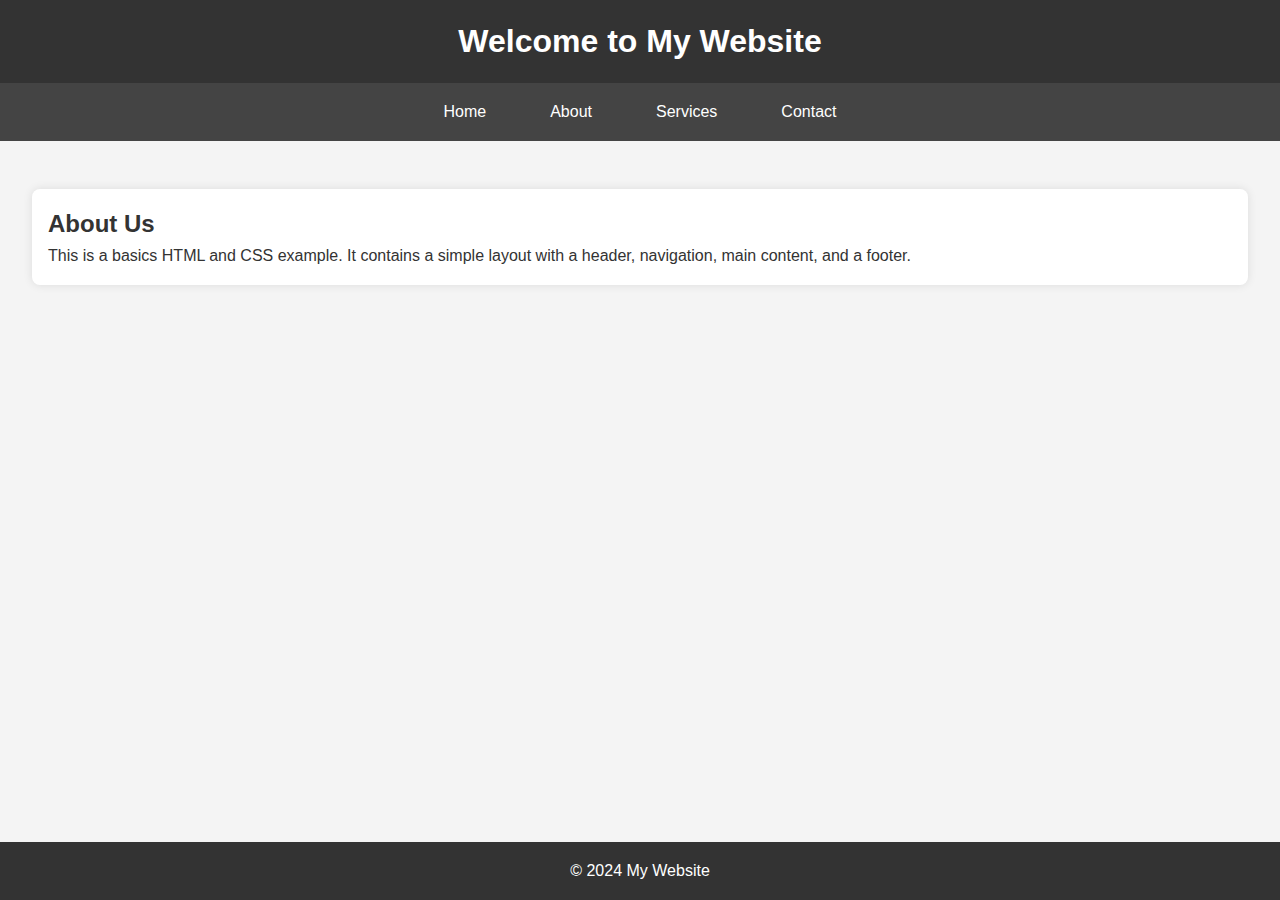
<file: website/index.html>
<!DOCTYPE html>
<html lang="en">
<head>
    <meta charset="UTF-8">
    <meta name="viewport" content="width=device-width, initial-scale=1.0">
    <title>Basic HTML and CSS</title>
    <link rel="stylesheet" href="styles.css">
</head>
<body>
    <header>
        <h1>Welcome to My Website</h1>
    </header>
    <nav>
        <ul>
            <li><a href="#">Home</a></li>
            <li><a href="blog.html">About</a></li>
            <li><a href="#">Services</a></li>
            <li><a href="#">Contact</a></li>
        </ul>
    </nav>
    <main>
        <section>
            <h2>About Us</h2>
            <p>This is a basics HTML and CSS example. It contains a simple layout with a header, navigation, main content, and a footer.</p>
        </section>
    </main>
    <footer>
        <p>&copy; 2024 My Website</p>
    </footer>
</body>
</html>
</file>
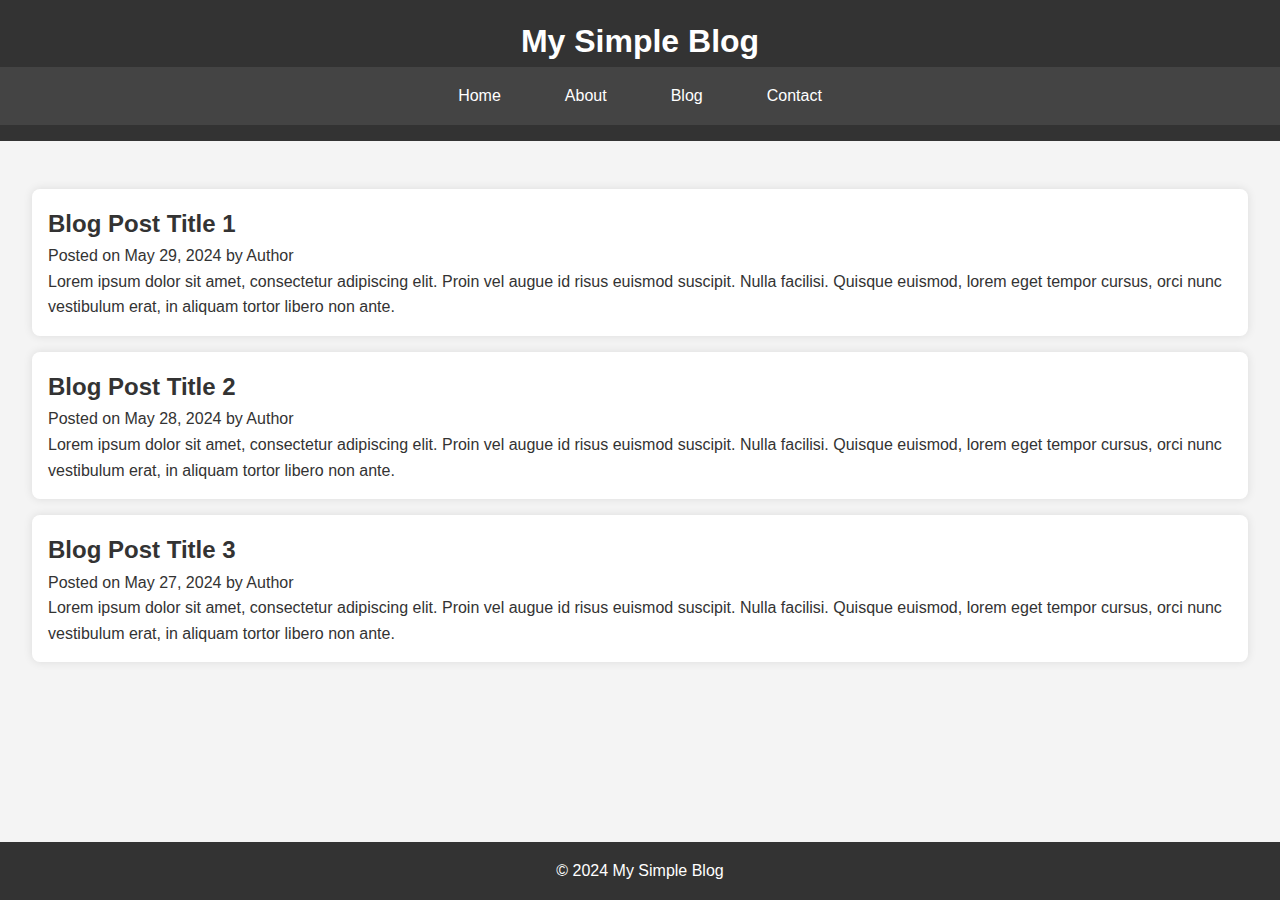
<file: website/blog.html>
<!DOCTYPE html>
<html lang="en">
<head>
    <meta charset="UTF-8">
    <meta name="viewport" content="width=device-width, initial-scale=1.0">
    <title>Simple Blog</title>
    <link rel="stylesheet" href="styles.css">
</head>
<body>
    <header>
        <h1>My Simple Blog</h1>
        <nav>
            <ul>
                <li><a href="#">Home</a></li>
                <li><a href="#">About</a></li>
                <li><a href="#">Blog</a></li>
                <li><a href="#">Contact</a></li>
            </ul>
        </nav>
    </header>
    <main>
        <section class="post">
            <h2>Blog Post Title 1</h2>
            <p class="meta">Posted on May 29, 2024 by Author</p>
            <p>Lorem ipsum dolor sit amet, consectetur adipiscing elit. Proin vel augue id risus euismod suscipit. Nulla facilisi. Quisque euismod, lorem eget tempor cursus, orci nunc vestibulum erat, in aliquam tortor libero non ante.</p>
        </section>
        <section class="post">
            <h2>Blog Post Title 2</h2>
            <p class="meta">Posted on May 28, 2024 by Author</p>
            <p>Lorem ipsum dolor sit amet, consectetur adipiscing elit. Proin vel augue id risus euismod suscipit. Nulla facilisi. Quisque euismod, lorem eget tempor cursus, orci nunc vestibulum erat, in aliquam tortor libero non ante.</p>
        </section>
        <section class="post">
            <h2>Blog Post Title 3</h2>
            <p class="meta">Posted on May 27, 2024 by Author</p>
            <p>Lorem ipsum dolor sit amet, consectetur adipiscing elit. Proin vel augue id risus euismod suscipit. Nulla facilisi. Quisque euismod, lorem eget tempor cursus, orci nunc vestibulum erat, in aliquam tortor libero non ante.</p>
        </section>
    </main>
    <footer>
        <p>&copy; 2024 My Simple Blog</p>
    </footer>
</body>
</html>
</file>
<file: website/styles.css>
/* Reset some default browser styles */
body, h1, h2, p, ul, li {
    margin: 0;
    padding: 0;
    list-style: none;
}

/* Basic styling for body */
body {
    font-family: Arial, sans-serif;
    line-height: 1.6;
    background-color: #f4f4f4;
    color: #333;
    margin: 0;
    padding: 0;
}

/* Header styling */
header {
    background-color: #333;
    color: #fff;
    padding: 1rem 0;
    text-align: center;
}

/* Navigation styling */
nav {
    background-color: #444;
    padding: 0.5rem 0;
}

nav ul {
    display: flex;
    justify-content: center;
}

nav ul li {
    margin: 0 1rem;
}

nav ul li a {
    color: #fff;
    text-decoration: none;
    padding: 0.5rem 1rem;
    display: block;
}

nav ul li a:hover {
    background-color: #555;
}

/* Main content styling */
main {
    padding: 2rem;
}

section {
    background-color: #fff;
    padding: 1rem;
    margin: 1rem 0;
    border-radius: 8px;
    box-shadow: 0 0 10px rgba(0,0,0,0.1);
}

/* Footer styling */
footer {
    background-color: #333;
    color: #fff;
    text-align: center;
    padding: 1rem 0;
    position: absolute;
    bottom: 0;
    width: 100%;
}
</file>
